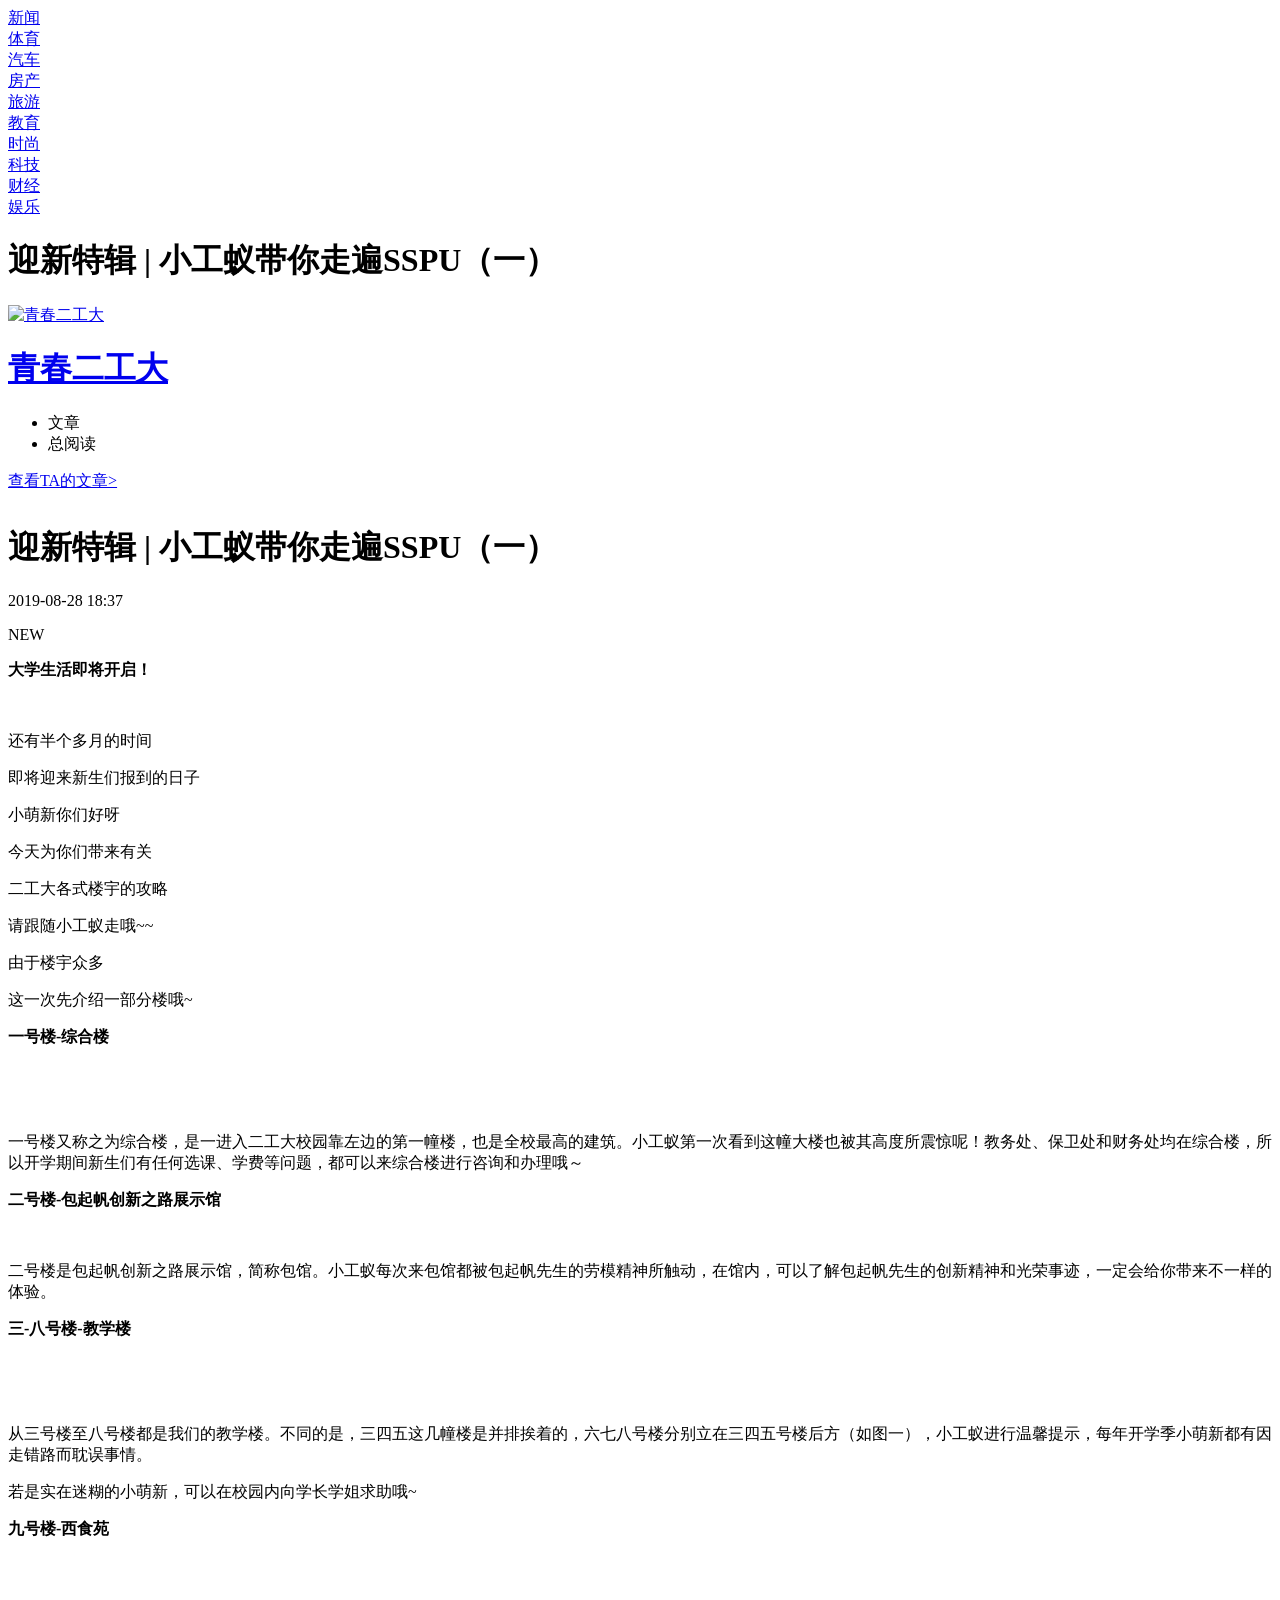
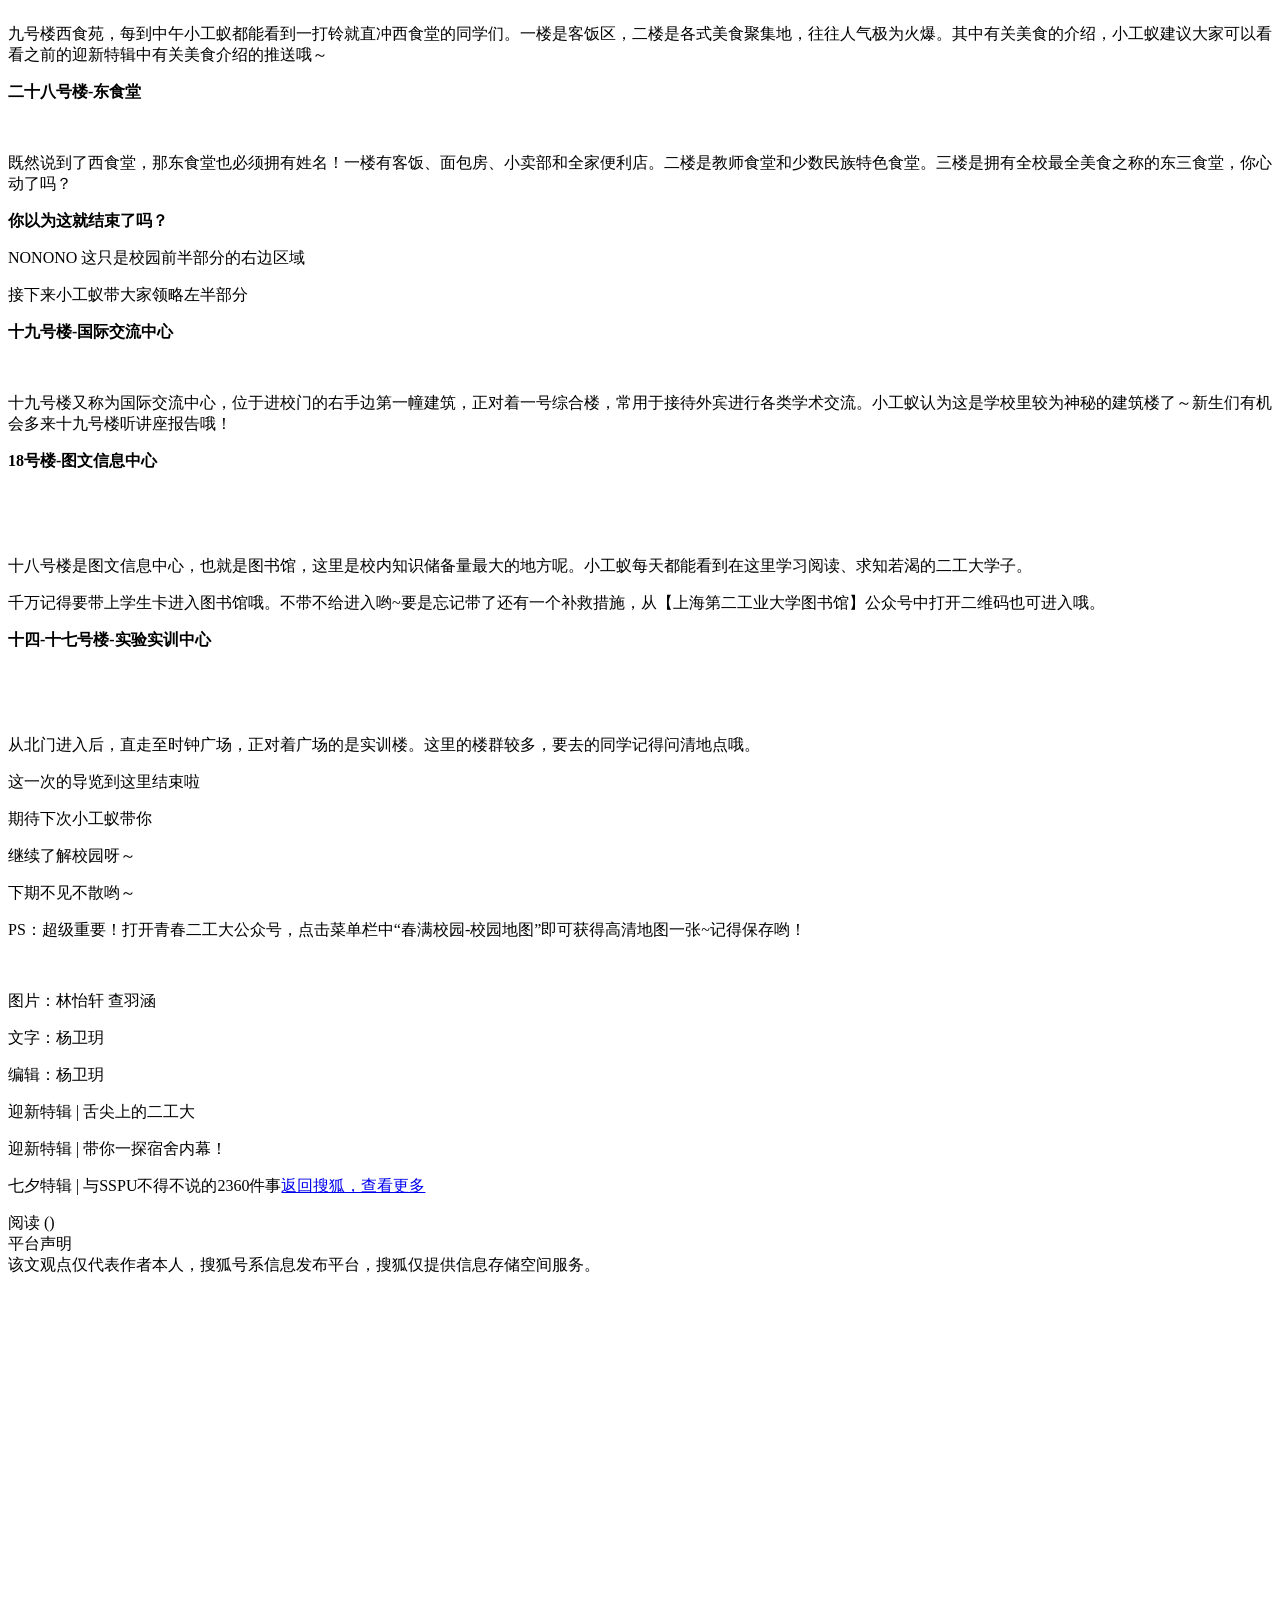
<file: tools/campus_builder/input/evidence/buildings/campus_tour.html>
<!DOCTYPE html>
    <html lang="zh-CN">
    <head>
        
    <title>迎新特辑 | 小工蚁带你走遍SSPU（一）_包起帆</title>
<meta http-equiv="Cache-Control" content="no-transform" />
<meta http-equiv="Cache-Control" content="no-siteapp" />
<meta name="copyright" content="Copyright © 2017 Sohu.com Inc. All Rights Reserved." />
<meta name="referrer" content="no-referrer-when-downgrade">
<meta name="mediaid" content="青春二工大"/>
<meta property="og:type" content="news"/>
<meta property="og:image" content="//5b0988e595225.cdn.sohucs.com/images/20190829/02c9154d61d744469e7858f1de3ab0c0.jpeg"/>
<meta property="og:url" content="www.sohu.com/a/337150809_715092"/>
<meta property="og:release_date" content="2019-08-28 18:37"/>
<meta itemprop="dateUpdate" content="2019-08-28 18:37" />
<meta itemprop="datePublished" content="2019-08-28 18:37" />
<link rel="canonical" href="https://www.sohu.com/a/337150809_715092"/>
<link rel="alternate" media="only screen and(max-width: 640px)" href="m.sohu.com/a/337150809_715092"/>
<meta name="keywords" content="工蚁,特辑,包起帆,食堂,综合楼,校园,美食,进行,新生,迎新,小工蚁,二工大,工蚁,特辑,西食苑" />
<meta name="description" content="一号楼又称之为综合楼，是一进入二工大校园靠左边的第一幢楼，也是全校最高的建筑。不同的是，三四五这几幢楼是并排挨着的，六七八号楼分别立在三四五号楼后方（如图一），小工蚁进行温馨提示，每年开学季小萌…" />
<meta property="og:description" content="一号楼又称之为综合楼，是一进入二工大校园靠左边的第一幢楼，也是全校最高的建筑。不同的是，三四五这几幢楼是并排挨着的，六七八号楼分别立在三四五号楼后方（如图一），小工蚁进行温馨提示，每年开学季小萌…"/>
<meta property="og:title" content="迎新特辑 | 小工蚁带你走遍SSPU（一）"/>
        <meta charset="utf-8"/><meta name="data-spm" content="smpc"><meta name="renderer" content="webkit"><meta http-equiv="X-UA-Compatible" content="IE=Edge,chrome=1"/><meta name="viewport" content="width=device-width,initial-scale=1"/><link rel="dns-prefetch" href="//statics.itc.cn"><link rel="dns-prefetch" href="//g1.itc.cn"><link rel="dns-prefetch" href="//js.sohu.com"><link rel="icon" href="//statics.itc.cn/web/static/images/pic/sohu-logo/favicon.ico" type="image/x-icon"/><link rel="shortcut icon" href="//statics.itc.cn/web/static/images/pic/sohu-logo/favicon.ico" type="image/x-icon"/><link rel="apple-touch-icon" sizes="57x57" href="//statics.itc.cn/web/static/images/pic/sohu-logo/logo-57.png"/><link rel="apple-touch-icon" sizes="72x72" href="//statics.itc.cn/web/static/images/pic/sohu-logo/logo-72.png"/><link rel="apple-touch-icon" sizes="114x114" href="//statics.itc.cn/web/static/images/pic/sohu-logo/logo-114.png"/><link rel="apple-touch-icon" sizes="144x144" href="//statics.itc.cn/web/static/images/pic/sohu-logo/logo-144.png"/><link rel="preload" href="https://g1.itc.cn/msfe-pcarti-prod/300000000000/assets/css/main_article-9bb9ebc6e369287ba00f.css" as="style"><link href="https://g1.itc.cn/msfe-pcarti-prod/300000000000/assets/css/main_article-9bb9ebc6e369287ba00f.css" rel="stylesheet">    </head>
            <body class="article-page" data-region="149" data-spm="content" data-newsid="337150809">
        <div class="wrapper-box">
            <header id="main-header">
			<div class="head-container">
			<div class="sohu-logo">
				<a data-clev="10220248" class="clearfix" target="_blank" href="http://www.sohu.com" aria-label="访问搜狐首页">
					<span class="sohu-logo"></span>
				</a>
			</div>
			<div id="navList">
				<div class="nav-list">
																	<div class="nav-item"><a target="_blank" data-clev="10220249" href="http://news.sohu.com/">新闻</a></div>
																							<div class="nav-item"><a target="_blank" data-clev="10220250" href="http://sports.sohu.com/">体育</a></div>
																							<div class="nav-item"><a target="_blank" data-clev="10220251" href="http://auto.sohu.com/">汽车</a></div>
																							<div class="nav-item"><a target="_blank" data-clev="10220252" href="http://www.focus.cn/">房产</a></div>
																							<div class="nav-item"><a target="_blank" data-clev="10220253" href="http://travel.sohu.com/">旅游</a></div>
																							<div class="nav-item"><a target="_blank" data-clev="10220254" href="http://learning.sohu.com/">教育</a></div>
																							<div class="nav-item"><a target="_blank" data-clev="10220255" href="http://fashion.sohu.com/">时尚</a></div>
																							<div class="nav-item"><a target="_blank" data-clev="10220256" href="http://it.sohu.com/">科技</a></div>
																							<div class="nav-item"><a target="_blank" data-clev="10220257" href="http://business.sohu.com/">财经</a></div>
																							<div class="nav-item"><a target="_blank" data-clev="10220258" href="http://yule.sohu.com/">娱乐</a></div>
																																																																																																																																																			</div>
			</div>
			<head-right id="headRight"></head-right>
		</div>
	</header>            <div class="location-without-nav"></div>
            <!-- 频道ID和频道信息的映射map，包括中文名字和code码 -->

<!-- 依据文章的频道ID命中频道相关信息，未命中，则默认为新闻频道 -->
 
<!-- 依据频道信息添加时光机相关链接 -->
	<div style="display:none">
		<a href="https://mt.sohu.com/kindfeed/learning/20261004/1">2026年10月4日 学习频道最新文章</a>
		<a href="https://mt.sohu.com/kindlist/learning">学习频道最新文章</a>
	</div>
            <main class="area clearfix" id="article-container">
                <!-- 给无障碍人士提供的页面 H1 标题，对视觉用户隐藏 -->
                <h1 class="screen-reader-only">迎新特辑 | 小工蚁带你走遍SSPU（一）</h1>
                <div class="column left" style="min-height: 200px">
	                        <div class="user-info" id="user-info" data-spm="author">
                        <div class="user-pic">
            <!-- fromWhere为10是马甲号作者不可点击进入个人页面 -->
                        <a href="https://mp.sohu.com/profile?xpt=c29odW1wNnkzZWx2QHNvaHUuY29t" target="_blank" aria-label="青春二工大">
                <img data-src="http://wx.qlogo.cn/mmhead/Q3auHgzwzM44eQDdc2ialYX5rslfKE6Cm81STzk7OnOzK5FGO5ePFGw/0" alt="青春二工大">
            </a>
                    </div>
                <h1>
                        <a href="https://mp.sohu.com/profile?xpt=c29odW1wNnkzZWx2QHNvaHUuY29t" target="_blank" aria-label="青春二工大">青春二工大</a>
                                </h1>
        <!-- 积分 -->
                <!--订阅按钮-->
        <div id="followButton"></div>
        <ul class="user-num">
            <li><span class="value" data-value="0" data-role="info-article-num"><em
                        class="num"></em></span>文章</li>
            <li><span class="value" data-value="" data-role="info-read-num"><em class="num"></em></span>总阅读</li>
        </ul>

        <!-- 认证信息 -->
                <ul class="company">
                    </ul>
        
        <!-- 非马甲号作者 -->
                <div class="user-more">
            <a href="https://mp.sohu.com/profile?xpt=c29odW1wNnkzZWx2QHNvaHUuY29t" target="_blank">查看TA的文章&gt;</a>
        </div>
            </div>
        		<!-- 互动&分享 -->
	<div class="share-interaction" id="shareInteraction">
		<div id="shareComponent"></div>
	</div>
</div>
                <div class="left main" id="main-content" role="main">
                    <div data-spm="content">
                        <div class="text">
                            <div class="text-title">
    <h1>
                迎新特辑 | 小工蚁带你走遍SSPU（一）                        <span class="article-tag">
                            </span>
    </h1>
            <div class="article-info">
        <span class="time" id="news-time" data-val="1566988622000">
                        2019-08-28 18:37        </span>
                                    </div>
</div>

<article class="article" id="mp-editor">
    <!-- 政务处理 -->
                    <p>NEW</p>
<p><strong>大学生活即将开启！</strong></p>
<p><img data-src="15Dad0hum5pjRPFotVZzc5xUR/ar/PIFoxOLOXCFEmwZ6aAnBno5LZ6Ry8ZssHR+vwYDiVov+4ZPC3XEIgn4Z6Rj91fRtG2MNwB3YQ7OYL9ZaROgH9xnXZ1bQi8XT2TH" /></p>
<p><span>还有半个多月的时间</span></p>
<p><span>即将迎来新生们报到的日子</span></p>
<p><span>小萌新你们好呀</span></p>
<p><span>今天为你们带来有关</span></p>
<p><span>二工大各式楼宇的攻略</span></p>
<p><span>请跟随小工蚁走哦~~</span></p>
<p>由于楼宇众多</p>
<p>这一次先<span>介绍一部分楼哦~</span></p>
<p><strong>一号楼-综合楼</strong></p>
<p><img data-src="15Dad0hum5pjRPFotVZzc5xUR/ar/PIFoxOLOXCFEmwZ6aAnBno5LZ6Ry8ZssHR+bjo//69Tka3AM6W8AuDQEsTguq9aD+IWCA8lY8A4WKQJ6iMmquHuXdATkQ1wETVB" /></p>
<p><img data-src="15Dad0hum5pjRPFotVZzc5xUR/ar/PIFoxOLOXCFEmwZ6aAnBno5LZ6Ry8ZssHR+axfCSlEItorx6LIkejShcJGR9NsamZS4JOV+ZGB9NPlrSTQS6qN1ULS2Og0bdGO6" /></p>
<p>一号楼又称之为综合楼，是一进入二工大校园靠左边的第一幢楼，也是全校最高的建筑。小工蚁第一次看到这幢大楼也被其高度所震惊呢！<span>教务处</span><span>、保卫处和财务处均在综合楼，所以开学期间新生们有任何<span>选课、学费</span>等问题，都可以来综合楼进行咨询和办理哦～</span></p>
<p><strong>二号楼-包起帆创新之路展示馆</strong></p>
<p><img data-src="15Dad0hum5pjRPFotVZzc5xUR/ar/PIFoxOLOXCFEmwZ6aAnBno5LZ6Ry8ZssHR+mUPZUi6vJ19wsmQ4qoThObiihkMD7GtLrphsUrQjibPFbJiqCv9LVdUpsyfn/zPS" /></p>
<p>二号楼是包起帆创新之路展示馆，简称包馆。小工蚁每次来包馆都被包起帆先生的劳模精神所触动，在馆内，可以了解包起帆先生的创新精神和光荣事迹，一定会给你带来不一样的体验。</p>
<p><strong>三-八号楼-教学楼</strong></p>
<p><img data-src="15Dad0hum5pjRPFotVZzc5xUR/ar/PIFoxOLOXCFEmwZ6aAnBno5LZ6Ry8ZssHR+qy91BEAPHuS7w/Cw+IDAh3cita6QsfqHeE9mtLh+Ngkd8O5j2mKeYcBdedvrn+lB" /></p>
<p><img data-src="15Dad0hum5pjRPFotVZzc5xUR/ar/PIFoxOLOXCFEmwZ6aAnBno5LZ6Ry8ZssHR+Rux2L1q/otn86vVh3ULniLFavH+orxfUKyFdPOFqXJEmxT2YPt5bUfaEzz2DsxlN" /></p>
<p>从三号楼至八号楼都是我们的教学楼。不同的是，三四五这几幢楼是<span>并排挨着的</span>，六七八号楼分别<span>立在三四五号楼后方（如图一）</span>，小工蚁进行温馨提示，每年开学季小萌新都有因走错路而耽误事情。</p>
<p>若是实在迷糊的小萌新，可以在校园内<span>向学长学姐求助</span>哦~</p>
<p><strong>九号楼-西食苑</strong></p>
<p><img data-src="15Dad0hum5pjRPFotVZzc5xUR/ar/PIFoxOLOXCFEmwZ6aAnBno5LZ6Ry8ZssHR+wsUucRHwTGO7eQVhQ/p6TYd3CevBjiQH2jT7yaFyAAeW3mT65eBet2CQ5n2+iJ9o" /></p>
<p><img data-src="15Dad0hum5pjRPFotVZzc5xUR/ar/PIFoxOLOXCFEmwZ6aAnBno5LZ6Ry8ZssHR+sBmxbaSsyaQ2ltLErHRTavDqSfq096IPfToDMbJk8r1jkDl8pgscGmCVc5YLpFTV" /></p>
<p>九号楼西食苑，每到中午小工蚁都能看到一打铃就直冲西食堂的同学们。一楼是客饭区，二楼是各式美食聚集地，往往人气极为火爆。其中有关美食的介绍，小工蚁建议大家可以看看之前的迎新特辑中有关美食介绍的推送哦～</p>
<p><strong>二十八号楼-东食堂</strong></p>
<p><img width="100%" data-src="15Dad0hum5pjRPFotVZzc5xUR/ar/PIFoxOLOXCFEmwZ6aAnBno5LZ6Ry8ZssHR+6kPJLCPcLrTutC3cH0KMMIKOolaI+zjlbdIxQSL/BGqP4Gke+xWMcHOIQ8qEV4a8" /></p>
<p>既然说到了西食堂，那东食堂也必须拥有姓名！一楼有客饭、面包房、小卖部和全家便利店。二楼是教师食堂和<span>少数民族特色食堂。</span>三楼是拥有全校最全美食之称的东三食堂，你心动了吗？</p>
<p><strong>你以为这就结束了吗？</strong></p>
<p>NONONO 这只是校园前半部分的右边区域</p>
<p>接下来小工蚁带大家领略左半部分</p>
<p><strong>十九号楼-国际交流中心</strong></p>
<p><img data-src="15Dad0hum5pjRPFotVZzc5xUR/ar/PIFoxOLOXCFEmwZ6aAnBno5LZ6Ry8ZssHR+/DH6e9gopcWwJFygy/RLxDMbx01L7q7R7cJq9Enjk50uXNm2iRdxILBT1y/VemaS" /></p>
<p>十九号楼又称为国际交流中心，位于进校门的右手边第一幢建筑，正对着一号综合楼，常用于接待外宾进行各类学术交流。小工蚁认为这是学校里较为神秘的建筑楼了～新生们有机会多来十九号楼听讲座报告哦！</p>
<p><strong>18号楼-图文信息中心</strong></p>
<p><img data-src="15Dad0hum5pjRPFotVZzc5xUR/ar/PIFoxOLOXCFEmwZ6aAnBno5LZ6Ry8ZssHR+74LAE+x0EXPNj7DX+lqdlx20NtD+pDz9biUJsT7iYDALNP4yTvX4yj2DrbVxbXEk" /></p>
<p><img data-src="15Dad0hum5pjRPFotVZzc5xUR/ar/PIFoxOLOXCFEmwZ6aAnBno5LZ6Ry8ZssHR+Psqtn0511uasY6wOfAVe2pjnpS4ld/BCokMA+DLaYsgiQgF6hMOYOOYzBsUwK6WV" /></p>
<p>十八号楼是图文信息中心，也就是图书馆，这里是校内知识储备量最大的地方呢。小工蚁每天都能看到在这里学习阅读、求知若渴的二工大学子。</p>
<p>千万记得要带上<span>学生卡</span>进入图书馆哦。<span>不带不给进入哟~要是忘记带了还有一个补救措施，从【上海第二工业大学图书馆】公众号中打开二维码也可进入哦。</span></p>
<p><strong>十四-十七号楼-实验实训中心</strong></p>
<p><img data-src="15Dad0hum5pjRPFotVZzc5xUR/ar/PIFoxOLOXCFEmwZ6aAnBno5LZ6Ry8ZssHR+DWK1Is9b2w6TSv15Jj40oz3n/yV8XnLbnahBzL40KM7jZQtZodV6VcxbuwIkzxep" /></p>
<p><img data-src="15Dad0hum5pjRPFotVZzc5xUR/ar/PIFoxOLOXCFEmwZ6aAnBno5LZ6Ry8ZssHR+kWY3dyiCXR329MYYg5Bs3PfGrgkmo4BBMRq2hSq6jpgnM3oW5sxhfb/YIAzwezV2" /></p>
<p>从北门进入后，直走至时钟广场，正对着广场的是实训楼。这里的楼群较多，要去的同学记得问清地点哦。</p>
<p>这一次的导览到这里结束啦</p>
<p>期待下次小工蚁带你</p>
<p>继续了解校园呀～</p>
<p>下期不见不散哟～</p>
<p>PS：超级重要！打开青春二工大公众号，点击菜单栏中“春满校园-校园地图”即可获得高清地图一张~记得保存哟！</p>
<p><img data-src="15Dad0hum5pjRPFotVZzc5xUR/ar/PIFoxOLOXCFEmwZ6aAnBno5LZ6Ry8ZssHR+JHHVp4tgDpofy6aOQ1NFeXKpsotskha1WI2c2Xm8i2mdt+dQOib6JQD0XAXF9P5C" /></p>
<p>图片：林怡轩 查羽涵</p>
<p>文字：杨卫玥</p>
<p>编辑：杨卫玥</p>
<p><span>迎新特辑 | 舌尖上的二工大</span></p>
<p><span>迎新特辑 | 带你一探宿舍内幕！</span><span></span></p>
<p><span>七夕特辑 | 与SSPU不得不说的2360件事</span><span></span><a href="//www.sohu.com/?strategyid=00001 " target="_blank" title="点击进入搜狐首页" id="backsohucom" style="white-space: nowrap;"><span class="backword"><i class="backsohu"></i>返回搜狐，查看更多</span></a></p>                </article>
<div id="articleTransfer">
    <transfer />
</div>
<!-- 评论禁言通知 -->
<div id="bannedNotice"><banned-notice /></div>
<div class="bottom-relate-wrap type-3">
            <div id="article-like" data-like-type="type-3">
            <article-like/>
        </div>
        <div class="bottom-relate-row">
        <div class="read-wrap">
            <span class="read-num">阅读 (<em data-role="pv" data-val="$articleStat.pv"></em>)</span>
        </div>
        <!-- 声明的 data-spm-type 由 src/components/content-spm/statement.js 在 SDK 扫描后补打，模板勿直接输出（原因见该文件说明） -->
<div class="statement-wrap">
        <div class="statement" data-spm="plat-statement">
        <div>平台声明</div>
        <div class="desc">该文观点仅代表作者本人，搜狐号系信息发布平台，搜狐仅提供信息存储空间服务。</div>
    </div>
    <div id="articleReport">
        <report/>
    </div>
</div>
    </div>
</div>
                            <div id="sohu-play-content"></div>
                        </div>
                    </div>
                    <div data-spm="middle-banner-ad">
                                            </div>
                                            <div id="articleAllsee" style='height:629px'><all-see-list/></div>
                                        <div class="_0u4o3bh76zbp"></div>
                    <div class="god-article-bottom" id="god_bottom_banner" data-spm="ad-text-bottom" style="display:block"></div>
<div class="user-god clear" id="user-post" style="display:none"></div>                    <!-- 评论 -->
                    <div id="meComment">
                        <me-comment/>
                    </div>
                    <div id="commentList">
                        <comment-list></comment-list>
                    </div>
                    <!-- 推荐阅读 -->
                                        <div style='min-height:1500px' id="groomRead">
                        <groom-read/>
                    </div>
                                    </div>
                <!-- 右侧边栏 -->
                <aside class="sidebar right" id="right-side-bar" data-a="${isBaiDuAd}" role="complementary">
                    <right-side-bar/>
                </aside>
             </main>
            <div id="float-btn"> <float-btn/> </div>
            <div class="left-bottom-float-fullScreenSleepContainer" style="display:none;">
    <div class="left-bottom-float-fullScreenSleep" style="display:none;" data-spm="ad-fullScreenSleep">
        <div class="close-tag"></div>
    </div>
</div>
<div class="left-bottom-float" id="left-bottom-god" data-spm="ad-ss">
</div>        </div>
        <script type="text/javascript">
                        window.deployEnv = "prod"
                    </script>
        <script src="//js.sohu.com/pv.js" defer="defer"></script><script src="https://g1.itc.cn/msfe-pcarti-prod/300000000000/assets/js/runtime~main_article-6719f19.js" defer="defer"></script><script src="https://g1.itc.cn/msfe-pcarti-prod/300000000000/assets/js/vendors-ab3db9d.js" defer="defer"></script><script src="https://g1.itc.cn/msfe-pcarti-prod/300000000000/assets/js/4598-1be6a08.js" defer="defer"></script><script src="https://g1.itc.cn/msfe-pcarti-prod/300000000000/assets/js/2409-0764741.js" defer="defer"></script><script src="https://g1.itc.cn/msfe-pcarti-prod/300000000000/assets/js/main_article-f0badad.js" defer="defer"></script>        <script>
try {
        var cfgs = {
        channel_id: "25",
        news_id: "337150809",
        cms_id: "$mpNews.cmsId",
        hasLatex: "",
        media_id: "715092",
        passport: "sohump6y3elv@sohu.com",
        weboUrl: "https://mp.sohu.com/profile?xpt=c29odW1wNnkzZWx2QHNvaHUuY29t",
        title: "迎新特辑 | 小工蚁带你走遍SSPU（一）",
        channel_url: "//learning.sohu.com",
        integralLevel: "0",
        categoryId: "13",
        //abData_fd用于abtest
        abData: "",
        abData_discuss: "", // 讨论
        abData_fd: "",
        abData_tw: "",
        originalId: "0",
        originalStatus: "0",
        isBaiDuAd: "",
        isPure: "${pure}",
        reprint: false,
        reprintSign: "",
        secureScore: '100',
        sGrade: '0',
        hideAd: '',
        hiddenRatio: '84',
        keywords: "[工蚁, 特辑, 包起帆, 食堂, 综合楼, 校园, 美食, 进行, 新生, 迎新, 小工蚁, 二工大, 工蚁, 特辑, 西食苑]",
        mpNewsExt: {
            "modelId": ""
        },
        imgsList: [
                                     {
                "url": "http://5b0988e595225.cdn.sohucs.com/images/20190829/02c9154d61d744469e7858f1de3ab0c0.jpeg",
                "width": "800",
                "height": "450",
            }
                                    , {
                "url": "http://5b0988e595225.cdn.sohucs.com/images/20190829/3bf0a69a302548ab850cfaabeb6988d4.jpeg",
                "width": "1080",
                "height": "673",
            }
                                    , {
                "url": "http://5b0988e595225.cdn.sohucs.com/images/20190829/0b91b5b21afd4ab3b6ba5a65a0ebf65b.jpeg",
                "width": "1080",
                "height": "510",
            }
                                    , {
                "url": "http://5b0988e595225.cdn.sohucs.com/images/20190829/bddedc3f24674c5d8cf2a95211981078.jpeg",
                "width": "1080",
                "height": "810",
            }
                                    , {
                "url": "http://5b0988e595225.cdn.sohucs.com/images/20190829/d1279c5ff87c48beb488cb1f4bf5628c.jpeg",
                "width": "1080",
                "height": "795",
            }
                                    , {
                "url": "http://5b0988e595225.cdn.sohucs.com/images/20190829/9c84a8eea60f40ad827e74de1434c501.jpeg",
                "width": "1080",
                "height": "611",
            }
                                    , {
                "url": "http://5b0988e595225.cdn.sohucs.com/images/20190829/85e2b47c82fd4a6792a7a06c4323af0d.jpeg",
                "width": "1080",
                "height": "509",
            }
                                    , {
                "url": "http://5b0988e595225.cdn.sohucs.com/images/20190829/b9654dfed0a84fb4b761dc8b1200b656.jpeg",
                "width": "1080",
                "height": "810",
            }
                                    , {
                "url": "http://5b0988e595225.cdn.sohucs.com/images/20190829/3843752c692044ecabcfac955a40ba10.jpeg",
                "width": "1080",
                "height": "2277",
            }
                                    , {
                "url": "http://5b0988e595225.cdn.sohucs.com/images/20190829/7e45346a20e845519edd004f6dcb2481.jpeg",
                "width": "1080",
                "height": "517",
            }
                                    , {
                "url": "http://5b0988e595225.cdn.sohucs.com/images/20190829/7c8ea3a10ebd47bab7b7a7e1fa18ee0b.jpeg",
                "width": "1080",
                "height": "1000",
            }
                                    , {
                "url": "http://5b0988e595225.cdn.sohucs.com/images/20190829/e93fffe0b8f84ae6b8cf820026dcb798.jpeg",
                "width": "1080",
                "height": "838",
            }
                                    , {
                "url": "http://5b0988e595225.cdn.sohucs.com/images/20190829/8c820eccc75041a793c82dbb8a7f1cdb.jpeg",
                "width": "1080",
                "height": "507",
            }
                                    , {
                "url": "http://5b0988e595225.cdn.sohucs.com/images/20190829/57c246fda68c4040bf36ea806f59af4e.jpeg",
                "width": "1080",
                "height": "673",
            }
                                    , {
                "url": "http://5b0988e595225.cdn.sohucs.com/images/20190829/a9123bab97a6456081dcb41dae1511ac.jpeg",
                "width": "1080",
                "height": "1527",
            }
                                ],
        topNavigation: [
                                     {
                "url": "http://news.sohu.com/",
                "name": "新闻",
            }
                                    , {
                "url": "http://sports.sohu.com/",
                "name": "体育",
            }
                                    , {
                "url": "http://auto.sohu.com/",
                "name": "汽车",
            }
                                    , {
                "url": "http://www.focus.cn/",
                "name": "房产",
            }
                                    , {
                "url": "http://travel.sohu.com/",
                "name": "旅游",
            }
                                    , {
                "url": "http://learning.sohu.com/",
                "name": "教育",
            }
                                    , {
                "url": "http://fashion.sohu.com/",
                "name": "时尚",
            }
                                    , {
                "url": "http://it.sohu.com/",
                "name": "科技",
            }
                                    , {
                "url": "http://business.sohu.com/",
                "name": "财经",
            }
                                    , {
                "url": "http://yule.sohu.com/",
                "name": "娱乐",
            }
                                    , {
                "url": "http://baobao.sohu.com/",
                "name": "母婴",
            }
                                    , {
                "url": "https://healthnews.sohu.com/",
                "name": "健康",
            }
                                    , {
                "url": "http://history.sohu.com/",
                "name": "历史",
            }
                                    , {
                "url": "http://mil.sohu.com/",
                "name": "军事",
            }
                                    , {
                "url": "http://chihe.sohu.com/",
                "name": "美食",
            }
                                    , {
                "url": "http://cul.sohu.com/",
                "name": "文化",
            }
                                    , {
                "url": "http://astro.sohu.com/",
                "name": "星座",
            }
                                    , {
                "url": "https://www.sohu.com/xchannel/TURBd01EQXhPVGt5",
                "name": "专题",
            }
                                    , {
                "url": "http://game.sohu.com/",
                "name": "游戏",
            }
                                    , {
                "url": "http://fun.sohu.com/",
                "name": "搞笑",
            }
                                    , {
                "url": "http://acg.sohu.com/",
                "name": "动漫",
            }
                                    , {
                "url": "http://pets.sohu.com/",
                "name": "宠物",
            }
                                ],
        // 展示模式控制（0-无限制 1-8分 2-登录 3-订阅 4-付费）
        displayMode: "0",
        // 文章类型（客户端获取剩余内容接口路径参数）
        stage: "",
        // 前插视频字段
        videoId: "",
        site: "",
        HVTitle: "",
        showComments: true,
    }
} catch (e) {
    console.error("数据发生错误", e);
}
</script>
        <!-- 文章安全分低于等于10分不执行seo优化 -->
<script>
    (function(){
        var bp = document.createElement('script');
        var curProtocol = window.location.protocol.split(':')[0];
        if (curProtocol === 'https') {
            bp.src = 'https://zz.bdstatic.com/linksubmit/push.js';        
        }
        else {
            bp.src = 'http://push.zhanzhang.baidu.com/push.js';
        }
        var s = document.getElementsByTagName("script")[0];
        s.parentNode.insertBefore(bp, s);
    })();
</script>
<!-- 头条SEO上报JS -->
<script>
    (function(){
        var el = document.createElement("script");
        el.src = "https://lf1-cdn-tos.bytegoofy.com/goofy/ttzz/push.js?2a4809d3df819205088b399807ab2dfb6008be35d3aa4b8fc28d959eee7f7b82c112ff4abe50733e0ff1e1071a0fdc024b166ea2a296840a50a5288f35e2ca42";
        el.id = "ttzz";
        var s = document.getElementsByTagName("script")[0];
        s.parentNode.insertBefore(el, s);
    })(window)
</script>
<script type="text/javascript" src="https://cpro.baidustatic.com/cpro/ui/c.js" defer="defer"></script>
    </body>
</html>
</file>
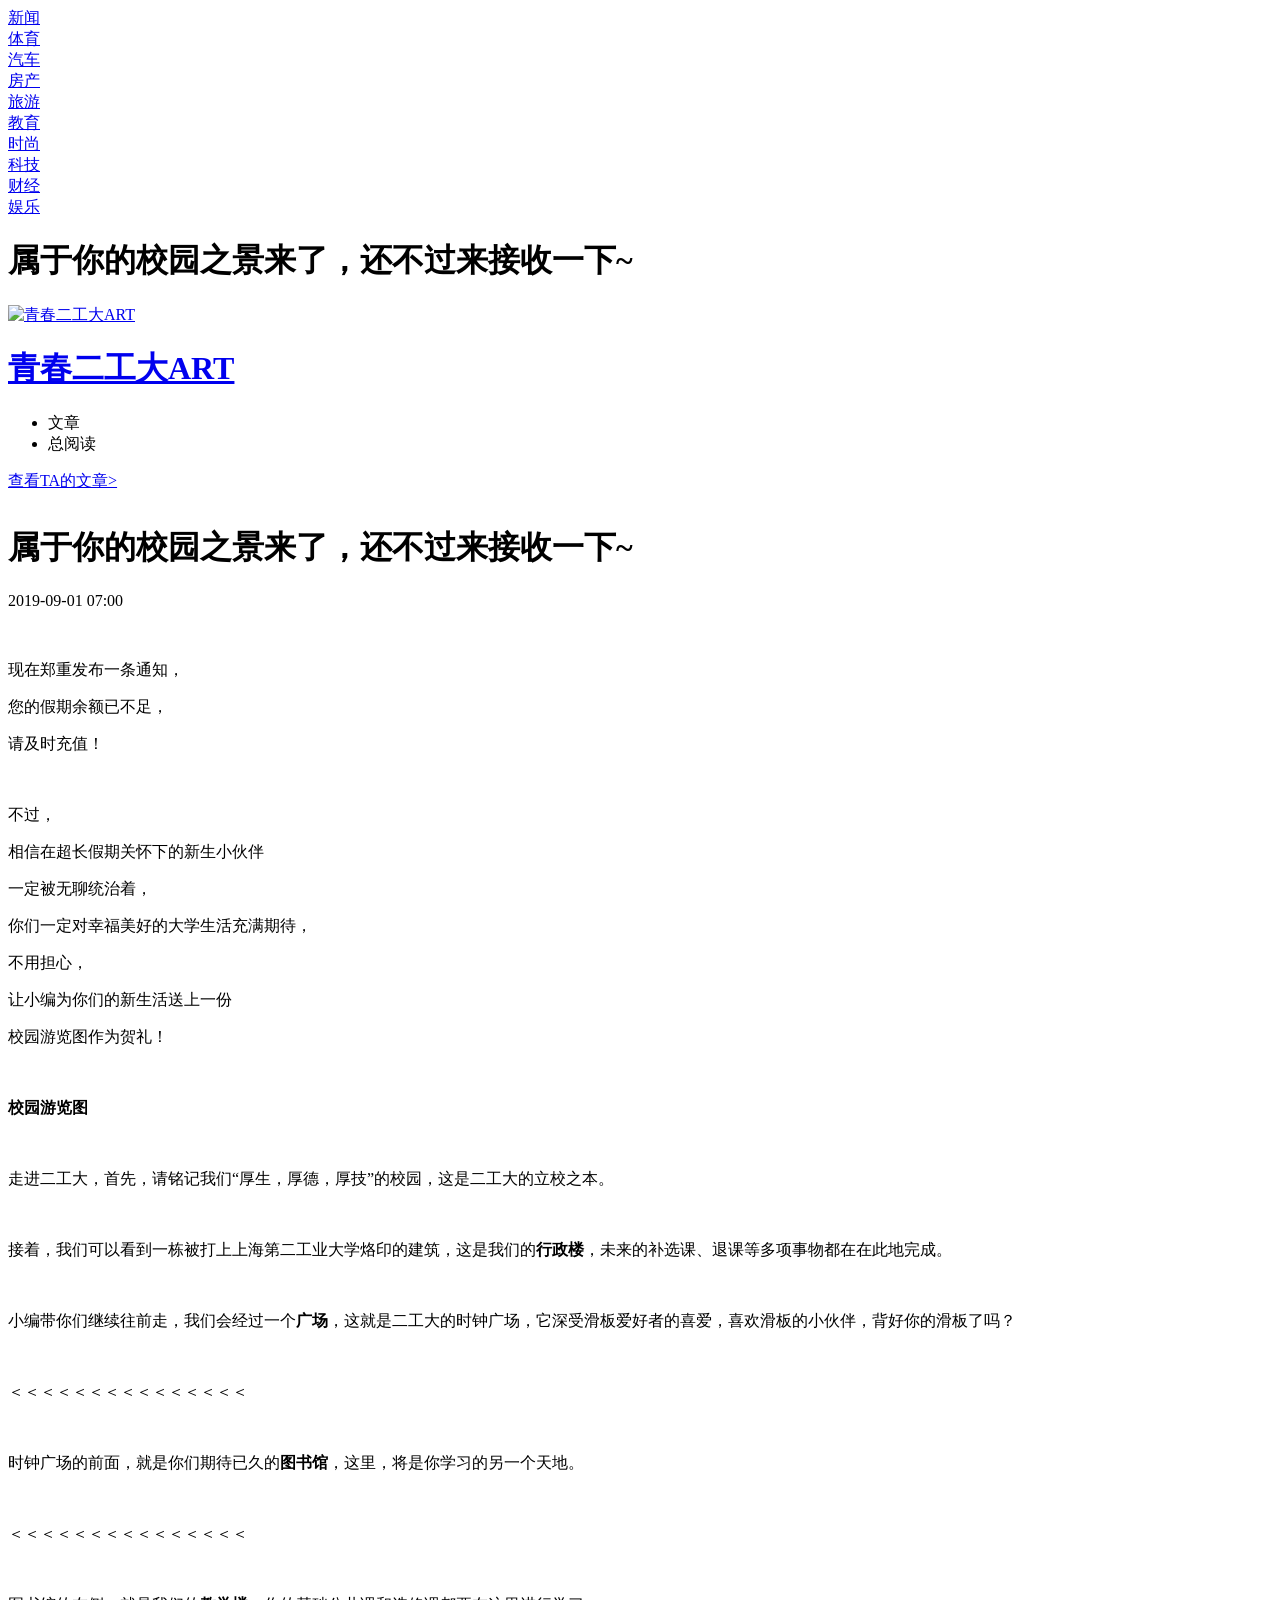
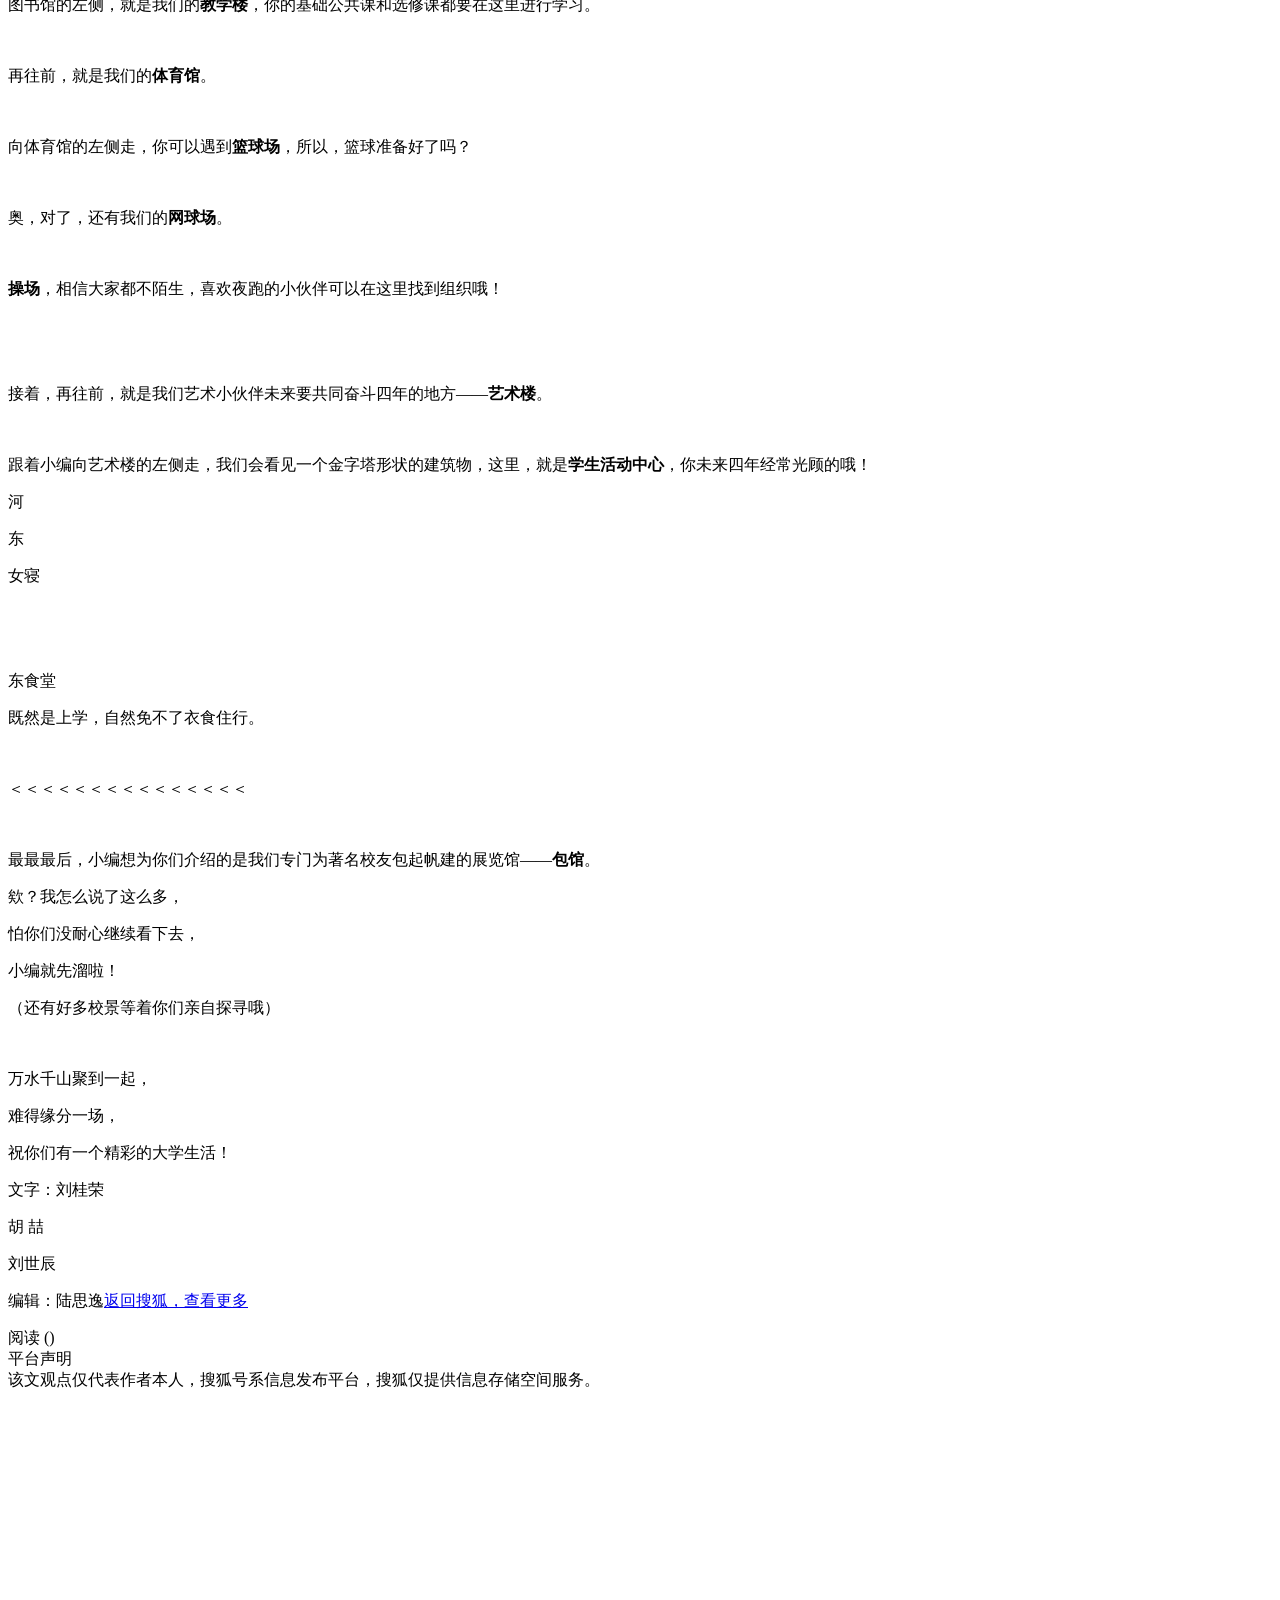
<file: tools/campus_builder/input/evidence/buildings/campus_views.html>
<!DOCTYPE html>
    <html lang="zh-CN">
    <head>
        
    <title>属于你的校园之景来了，还不过来接收一下~_二工</title>
<meta http-equiv="Cache-Control" content="no-transform" />
<meta http-equiv="Cache-Control" content="no-siteapp" />
<meta name="copyright" content="Copyright © 2017 Sohu.com Inc. All Rights Reserved." />
<meta name="referrer" content="no-referrer-when-downgrade">
<meta name="mediaid" content="青春二工大ART"/>
<meta property="og:type" content="news"/>
<meta property="og:image" content="//5b0988e595225.cdn.sohucs.com/images/20190901/8825d442e8e84c9fa31fb7544423cb08.jpeg"/>
<meta property="og:url" content="www.sohu.com/a/337895059_99938677"/>
<meta property="og:release_date" content="2019-09-01 07:00"/>
<meta itemprop="dateUpdate" content="2019-09-01 07:00" />
<meta itemprop="datePublished" content="2019-09-01 07:00" />
<link rel="canonical" href="https://www.sohu.com/a/337895059_99938677"/>
<link rel="alternate" media="only screen and(max-width: 640px)" href="m.sohu.com/a/337895059_99938677"/>
<meta name="keywords" content="景来,二工,小伙伴,生活,校园,广场,游览图,滑板,时钟,篮球场,二工大,刘世辰,刘桂荣,滑板,艺术楼" />
<meta name="description" content="接着，我们可以看到一栋被打上上海第二工业大学烙印的建筑，这是我们的行政楼，未来的补选课、退课等多项事物都在在此地完成。 小编带你们继续往前走，我们会经过一个广场，这就是二工大的时钟广场，它深…" />
<meta property="og:description" content="接着，我们可以看到一栋被打上上海第二工业大学烙印的建筑，这是我们的行政楼，未来的补选课、退课等多项事物都在在此地完成。 小编带你们继续往前走，我们会经过一个广场，这就是二工大的时钟广场，它深…"/>
<meta property="og:title" content="属于你的校园之景来了，还不过来接收一下~"/>
        <meta charset="utf-8"/><meta name="data-spm" content="smpc"><meta name="renderer" content="webkit"><meta http-equiv="X-UA-Compatible" content="IE=Edge,chrome=1"/><meta name="viewport" content="width=device-width,initial-scale=1"/><link rel="dns-prefetch" href="//statics.itc.cn"><link rel="dns-prefetch" href="//g1.itc.cn"><link rel="dns-prefetch" href="//js.sohu.com"><link rel="icon" href="//statics.itc.cn/web/static/images/pic/sohu-logo/favicon.ico" type="image/x-icon"/><link rel="shortcut icon" href="//statics.itc.cn/web/static/images/pic/sohu-logo/favicon.ico" type="image/x-icon"/><link rel="apple-touch-icon" sizes="57x57" href="//statics.itc.cn/web/static/images/pic/sohu-logo/logo-57.png"/><link rel="apple-touch-icon" sizes="72x72" href="//statics.itc.cn/web/static/images/pic/sohu-logo/logo-72.png"/><link rel="apple-touch-icon" sizes="114x114" href="//statics.itc.cn/web/static/images/pic/sohu-logo/logo-114.png"/><link rel="apple-touch-icon" sizes="144x144" href="//statics.itc.cn/web/static/images/pic/sohu-logo/logo-144.png"/><link rel="preload" href="https://g1.itc.cn/msfe-pcarti-prod/300000000000/assets/css/main_article-9bb9ebc6e369287ba00f.css" as="style"><link href="https://g1.itc.cn/msfe-pcarti-prod/300000000000/assets/css/main_article-9bb9ebc6e369287ba00f.css" rel="stylesheet">    </head>
            <body class="article-page" data-region="149" data-spm="content" data-newsid="337895059">
        <div class="wrapper-box">
            <header id="main-header">
			<div class="head-container">
			<div class="sohu-logo">
				<a data-clev="10220248" class="clearfix" target="_blank" href="http://www.sohu.com" aria-label="访问搜狐首页">
					<span class="sohu-logo"></span>
				</a>
			</div>
			<div id="navList">
				<div class="nav-list">
																	<div class="nav-item"><a target="_blank" data-clev="10220249" href="http://news.sohu.com/">新闻</a></div>
																							<div class="nav-item"><a target="_blank" data-clev="10220250" href="http://sports.sohu.com/">体育</a></div>
																							<div class="nav-item"><a target="_blank" data-clev="10220251" href="http://auto.sohu.com/">汽车</a></div>
																							<div class="nav-item"><a target="_blank" data-clev="10220252" href="http://www.focus.cn/">房产</a></div>
																							<div class="nav-item"><a target="_blank" data-clev="10220253" href="http://travel.sohu.com/">旅游</a></div>
																							<div class="nav-item"><a target="_blank" data-clev="10220254" href="http://learning.sohu.com/">教育</a></div>
																							<div class="nav-item"><a target="_blank" data-clev="10220255" href="http://fashion.sohu.com/">时尚</a></div>
																							<div class="nav-item"><a target="_blank" data-clev="10220256" href="http://it.sohu.com/">科技</a></div>
																							<div class="nav-item"><a target="_blank" data-clev="10220257" href="http://business.sohu.com/">财经</a></div>
																							<div class="nav-item"><a target="_blank" data-clev="10220258" href="http://yule.sohu.com/">娱乐</a></div>
																																																																																																																																																			</div>
			</div>
			<head-right id="headRight"></head-right>
		</div>
	</header>            <div class="location-without-nav"></div>
            <!-- 频道ID和频道信息的映射map，包括中文名字和code码 -->

<!-- 依据文章的频道ID命中频道相关信息，未命中，则默认为新闻频道 -->
 
<!-- 依据频道信息添加时光机相关链接 -->
	<div style="display:none">
		<a href="https://mt.sohu.com/kindfeed/learning/20261004/1">2026年10月4日 学习频道最新文章</a>
		<a href="https://mt.sohu.com/kindlist/learning">学习频道最新文章</a>
	</div>
            <main class="area clearfix" id="article-container">
                <!-- 给无障碍人士提供的页面 H1 标题，对视觉用户隐藏 -->
                <h1 class="screen-reader-only">属于你的校园之景来了，还不过来接收一下~</h1>
                <div class="column left" style="min-height: 200px">
	                        <div class="user-info" id="user-info" data-spm="author">
                        <div class="user-pic">
            <!-- fromWhere为10是马甲号作者不可点击进入个人页面 -->
                        <a href="https://mp.sohu.com/profile?xpt=c3NwdWFydEBzb2h1LmNvbQ==" target="_blank" aria-label="青春二工大ART">
                <img data-src="http://wx.qlogo.cn/mmhead/Q3auHgzwzM4ic0B08p2DVkHohvqg8HvicEqFSiaLD644WzsuGhVozHJGw/0" alt="青春二工大ART">
            </a>
                    </div>
                <h1>
                        <a href="https://mp.sohu.com/profile?xpt=c3NwdWFydEBzb2h1LmNvbQ==" target="_blank" aria-label="青春二工大ART">青春二工大ART</a>
                                </h1>
        <!-- 积分 -->
                <!--订阅按钮-->
        <div id="followButton"></div>
        <ul class="user-num">
            <li><span class="value" data-value="0" data-role="info-article-num"><em
                        class="num"></em></span>文章</li>
            <li><span class="value" data-value="" data-role="info-read-num"><em class="num"></em></span>总阅读</li>
        </ul>

        <!-- 认证信息 -->
                <ul class="company">
                    </ul>
        
        <!-- 非马甲号作者 -->
                <div class="user-more">
            <a href="https://mp.sohu.com/profile?xpt=c3NwdWFydEBzb2h1LmNvbQ==" target="_blank">查看TA的文章&gt;</a>
        </div>
            </div>
        		<!-- 互动&分享 -->
	<div class="share-interaction" id="shareInteraction">
		<div id="shareComponent"></div>
	</div>
</div>
                <div class="left main" id="main-content" role="main">
                    <div data-spm="content">
                        <div class="text">
                            <div class="text-title">
    <h1>
                属于你的校园之景来了，还不过来接收一下~                        <span class="article-tag">
                            </span>
    </h1>
            <div class="article-info">
        <span class="time" id="news-time" data-val="1567292400000">
                        2019-09-01 07:00        </span>
                                    </div>
</div>

<article class="article" id="mp-editor">
    <!-- 政务处理 -->
                    <p><img data-src="15Dad0hum5pjRPFotVZzc5xUR/ar/PIFoxOLOXCFEmwZ6aAnBno5LZ6Ry8ZssHR+aY23tNieQ7oV9bf8cuiPsgUt49kHhit9nX7cOnOTjKS+b5gbPU4VoeznLJo6YccI" /></p>
<p><span>现在郑重发布一条通知，</span></p>
<p><span>您的假期余额已不足，</span></p>
<p><span>请及时充值！</span></p>
<p><img data-src="15Dad0hum5pjRPFotVZzc5xUR/ar/PIFoxOLOXCFEmwZ6aAnBno5LZ6Ry8ZssHR+wncnzPXX5k55rCMJO5lmEGPs85mSQuLqGChokLUxu7Kr+fjapsYpbKoWYq5t7TDG" /></p>
<p><span>不过，</span></p>
<p><span>相信在超长假期关怀下的新生小伙伴</span></p>
<p><span>一定被无聊统治着，</span></p>
<p><span>你们一定对幸福美好的大学生活充满期待，</span></p>
<p><span>不用担心，</span></p>
<p><span>让小编为你们的新生活送上一份</span></p>
<p><span>校园游览图作为贺礼！</span></p>
<p><img data-src="15Dad0hum5pjRPFotVZzc5xUR/ar/PIFoxOLOXCFEmwZ6aAnBno5LZ6Ry8ZssHR+mm+j16QSVOZOfOsQozQY57t9ebRzEEnXQrhxL1ZrQ0zNFKl7nH06vrbbEKhml+TB" /></p>
<p><strong>校园游览图</strong></p>
<p><img data-src="15Dad0hum5pjRPFotVZzc5xUR/ar/PIFoxOLOXCFEmwZ6aAnBno5LZ6Ry8ZssHR+SdSyJwNDdNSc4e/07SbF6VnNU0MmrEvY4041thwJDjpPNugdK7V+5UHNr+Bca1MX" /></p>
<p><span>走进二工大，首先，请铭记我们“厚生，厚德，厚技”的校园，这是二工大的立校之本。</span></p>
<p><img data-src="15Dad0hum5pjRPFotVZzc5xUR/ar/PIFoxOLOXCFEmwZ6aAnBno5LZ6Ry8ZssHR+dRcLqxxwgXRHWmgFGZersfXOPF94Aq3nC+52kDdDp5uTH093JSANZS53StgDsJfV" /></p>
<p><span>接着，我们可以看到一栋被打上上海第二工业大学烙印的建筑，这是我们的<strong>行政楼</strong>，未来的补选课、退课等多项事物都在在此地完成。</span></p>
<p><img data-src="15Dad0hum5pjRPFotVZzc5xUR/ar/PIFoxOLOXCFEmwZ6aAnBno5LZ6Ry8ZssHR+eGwqx9eW1XRiG8q9ehv2ToLKCoWHuRlJdyUip/qjbITABic1wQZ2hJQmWgqPzfm8" /></p>
<p><span>小编带你们继续往前走，我们会经过一个<strong>广场</strong>，这就是二工大的时钟广场，它深受滑板爱好者的喜爱，喜欢滑板的小伙伴，背好你的滑板了吗？</span></p>
<p><img data-src="15Dad0hum5pjRPFotVZzc5xUR/ar/PIFoxOLOXCFEmwZ6aAnBno5LZ6Ry8ZssHR+MpHK8+PrUZV1+PfmZEfdjya+M0zaLx7GkauQRKK/DRUDApuBXFLIiYdKtKUXYlgv" /></p>
<p>＜＜＜＜＜＜＜＜＜＜＜＜＜＜＜</p>
<p><img data-src="15Dad0hum5pjRPFotVZzc5xUR/ar/PIFoxOLOXCFEmwZ6aAnBno5LZ6Ry8ZssHR+j9mpj8cVMrLhCZnel2nw2Bl191qs+XtT9XIDr4T4WJ8OummIIpA2riNgHgJN6jpI" /></p>
<p><span>时钟广场的前面，就是你们期待已久的<strong>图书馆</strong>，这里，将是你学习的另一个天地。</span></p>
<p><img data-src="15Dad0hum5pjRPFotVZzc5xUR/ar/PIFoxOLOXCFEmwZ6aAnBno5LZ6Ry8ZssHR+TU3I08kMbWd2Gku9gYJ72+d+wFk4ZfWaTmlTmQNzX2Z7ITLEmdIvSTpykPlgIEM+" /></p>
<p>＜＜＜＜＜＜＜＜＜＜＜＜＜＜＜</p>
<p><img data-src="15Dad0hum5pjRPFotVZzc5xUR/ar/PIFoxOLOXCFEmwZ6aAnBno5LZ6Ry8ZssHR+gLNpXesLQ7ACyYiNwivDJ8nJHZoXiTTJ2u7sbjAqTIGUfFoMiC4ZG/mmC6D4X7Hn" /></p>
<p><span>图书馆的左侧，就是我们的<strong>教学楼</strong>，你的基础公共课和选修课都要在这里进行学习。</span></p>
<p><img data-src="15Dad0hum5pjRPFotVZzc5xUR/ar/PIFoxOLOXCFEmwZ6aAnBno5LZ6Ry8ZssHR+fAayTXbcZI1NjNvJdJQQ8CTWGdqaXB4drZE8K7ok/Zh3XbbBpl7KjwkH+cexfifS" /></p>
<p><span>再往前，就是我们的<strong>体育馆</strong>。</span></p>
<p><img data-src="15Dad0hum5pjRPFotVZzc5xUR/ar/PIFoxOLOXCFEmwZ6aAnBno5LZ6Ry8ZssHR+WZ04fmidumwbngnGZTOGxJJrH5qM/sjWh2jsEZQr1QU4LfaU0jICRcTK4ff1iX0Q" /></p>
<p><span>向体育馆的左侧走，你可以遇到<strong>篮球场</strong>，所以，篮球准备好了吗？</span></p>
<p><img data-src="15Dad0hum5pjRPFotVZzc5xUR/ar/PIFoxOLOXCFEmwZ6aAnBno5LZ6Ry8ZssHR+/Wuyhkrj5Al8CTrJws4/vK+jvkyBken6lG8T94JebzXyMIzYIUom2r1XXAV74oD8" /></p>
<p><span>奥，对了，还有我们的<strong>网球场</strong>。</span></p>
<p><img data-src="15Dad0hum5pjRPFotVZzc5xUR/ar/PIFoxOLOXCFEmwZ6aAnBno5LZ6Ry8ZssHR+pab8ryPDz0Gp0qcgyZsg+xoVD072UBnHOvFPGVRmnjOsZoqo29zpzDUD79rZaCRX" /></p>
<p><strong><span>操场</span></strong><span>，相信大家都不陌生，喜欢夜跑的小伙伴可以在这里找到组织哦！</span></p>
<p><img data-src="15Dad0hum5pjRPFotVZzc5xUR/ar/PIFoxOLOXCFEmwZ6aAnBno5LZ6Ry8ZssHR+b3xHkdXCSpluC3jpXCqIFzahiOoRc2ZutnzDFoiR4M4O5b1e6bFiP7xmi1prTwND" /></p>
<p><img data-src="15Dad0hum5pjRPFotVZzc5xUR/ar/PIFoxOLOXCFEmwZ6aAnBno5LZ6Ry8ZssHR+pyX02MF+p9nqALKO2rQN+mzTPXnwPvwSqzz7qNO1PAY2QEqBfWibDKpm1war+Fv4" /></p>
<p><span>接着，再往前，就是我们艺术小伙伴未来要共同奋斗四年的地方——<strong>艺术楼</strong>。</span></p>
<p><img data-src="15Dad0hum5pjRPFotVZzc5xUR/ar/PIFoxOLOXCFEmwZ6aAnBno5LZ6Ry8ZssHR+JBIE+mxGKGRTLqTjV122ojdpFJe0u4ti/akr9QQyl8YGlf5hsq/BW/iv7qTEg39o" /></p>
<p><span>跟着小编向艺术楼的左侧走，我们会看见一个金字塔形状的建筑物，这里，就是<strong>学生活动中心</strong>，你未来四年经常光顾的哦！</span></p>
<p>河</p>
<p>东</p>
<p>女寝</p>
<p><img data-src="15Dad0hum5pjRPFotVZzc5xUR/ar/PIFoxOLOXCFEmwZ6aAnBno5LZ6Ry8ZssHR+HL4wAPKf9hKehrr2hxwTCneZ+DHq/0a5aez+dpA7iPydqNn4syZCGMmwYWV4Nvtu" /></p>
<p><img data-src="15Dad0hum5pjRPFotVZzc5xUR/ar/PIFoxOLOXCFEmwZ6aAnBno5LZ6Ry8ZssHR+AwdxaxHGO2tZSVFevvNDdu2CeRx6I2rBYxgeT8qrtiW/5bZn+FZ/l8IohC9nHo3w" /></p>
<p>东食堂</p>
<p><span>既然是上学，自然免不了衣食住行。</span></p>
<p><img data-src="15Dad0hum5pjRPFotVZzc5xUR/ar/PIFoxOLOXCFEmwZ6aAnBno5LZ6Ry8ZssHR+FHPCC3AkaA/8Ib7v3JQD6fR8CZvgxPg3tEuuMzndcviLTSRJqQBlKjqd6dZf87xO" /></p>
<p>＜＜＜＜＜＜＜＜＜＜＜＜＜＜＜</p>
<p><img data-src="15Dad0hum5pjRPFotVZzc5xUR/ar/PIFoxOLOXCFEmwZ6aAnBno5LZ6Ry8ZssHR+hBzbIgwt5tqhnVzpxUzCGwbmnnS/RIVdhQU+WefG/kiQc4P09flW8tUUuJp32t97" /></p>
<p><span>最最最后，小编想为你们介绍的是我们专门为著名校友包起帆建的展览馆——<strong>包馆</strong>。</span></p>
<p><span>欸？</span><span>我怎么说了这么多，</span></p>
<p><span>怕你们没耐心继续看下去，</span></p>
<p><span>小编就先溜啦！</span></p>
<p><span>（还有好多校景等着你们亲自探寻哦）</span></p>
<p><img data-src="15Dad0hum5pjRPFotVZzc5xUR/ar/PIFoxOLOXCFEmwZ6aAnBno5LZ6Ry8ZssHR+IbVZq+rupGSn+de64PmyxwfUisLGCd377fbS/GzdEY8tRn5eKycay7K6dgvyBUif" /></p>
<p>万水千山聚到一起，</p>
<p>难得缘分一场，</p>
<p>祝你们有一个精彩的大学生活！</p>
<p><span>文字：刘桂荣</span></p>
<p><span>胡 喆</span></p>
<p><span>刘世辰</span></p>
<p><span>编辑：陆思逸</span><a href="//www.sohu.com/?strategyid=00001 " target="_blank" title="点击进入搜狐首页" id="backsohucom" style="white-space: nowrap;"><span class="backword"><i class="backsohu"></i>返回搜狐，查看更多</span></a></p>                </article>
<div id="articleTransfer">
    <transfer />
</div>
<!-- 评论禁言通知 -->
<div id="bannedNotice"><banned-notice /></div>
<div class="bottom-relate-wrap type-3">
            <div id="article-like" data-like-type="type-3">
            <article-like/>
        </div>
        <div class="bottom-relate-row">
        <div class="read-wrap">
            <span class="read-num">阅读 (<em data-role="pv" data-val="$articleStat.pv"></em>)</span>
        </div>
        <!-- 声明的 data-spm-type 由 src/components/content-spm/statement.js 在 SDK 扫描后补打，模板勿直接输出（原因见该文件说明） -->
<div class="statement-wrap">
        <div class="statement" data-spm="plat-statement">
        <div>平台声明</div>
        <div class="desc">该文观点仅代表作者本人，搜狐号系信息发布平台，搜狐仅提供信息存储空间服务。</div>
    </div>
    <div id="articleReport">
        <report/>
    </div>
</div>
    </div>
</div>
                            <div id="sohu-play-content"></div>
                        </div>
                    </div>
                    <div data-spm="middle-banner-ad">
                                            </div>
                                            <div id="articleAllsee" style='height:629px'><all-see-list/></div>
                                        <div class="_0u4o3bh76zbp"></div>
                    <div class="god-article-bottom" id="god_bottom_banner" data-spm="ad-text-bottom" style="display:block"></div>
<div class="user-god clear" id="user-post" style="display:none"></div>                    <!-- 评论 -->
                    <div id="meComment">
                        <me-comment/>
                    </div>
                    <div id="commentList">
                        <comment-list></comment-list>
                    </div>
                    <!-- 推荐阅读 -->
                                        <div style='min-height:1500px' id="groomRead">
                        <groom-read/>
                    </div>
                                    </div>
                <!-- 右侧边栏 -->
                <aside class="sidebar right" id="right-side-bar" data-a="${isBaiDuAd}" role="complementary">
                    <right-side-bar/>
                </aside>
             </main>
            <div id="float-btn"> <float-btn/> </div>
            <div class="left-bottom-float-fullScreenSleepContainer" style="display:none;">
    <div class="left-bottom-float-fullScreenSleep" style="display:none;" data-spm="ad-fullScreenSleep">
        <div class="close-tag"></div>
    </div>
</div>
<div class="left-bottom-float" id="left-bottom-god" data-spm="ad-ss">
</div>        </div>
        <script type="text/javascript">
                        window.deployEnv = "prod"
                    </script>
        <script src="//js.sohu.com/pv.js" defer="defer"></script><script src="https://g1.itc.cn/msfe-pcarti-prod/300000000000/assets/js/runtime~main_article-6719f19.js" defer="defer"></script><script src="https://g1.itc.cn/msfe-pcarti-prod/300000000000/assets/js/vendors-ab3db9d.js" defer="defer"></script><script src="https://g1.itc.cn/msfe-pcarti-prod/300000000000/assets/js/4598-1be6a08.js" defer="defer"></script><script src="https://g1.itc.cn/msfe-pcarti-prod/300000000000/assets/js/2409-0764741.js" defer="defer"></script><script src="https://g1.itc.cn/msfe-pcarti-prod/300000000000/assets/js/main_article-f0badad.js" defer="defer"></script>        <script>
try {
        var cfgs = {
        channel_id: "25",
        news_id: "337895059",
        cms_id: "$mpNews.cmsId",
        hasLatex: "",
        media_id: "99938677",
        passport: "sspuart@sohu.com",
        weboUrl: "https://mp.sohu.com/profile?xpt=c3NwdWFydEBzb2h1LmNvbQ==",
        title: "属于你的校园之景来了，还不过来接收一下~",
        channel_url: "//learning.sohu.com",
        integralLevel: "0",
        categoryId: "13",
        //abData_fd用于abtest
        abData: "",
        abData_discuss: "", // 讨论
        abData_fd: "",
        abData_tw: "",
        originalId: "0",
        originalStatus: "0",
        isBaiDuAd: "",
        isPure: "${pure}",
        reprint: false,
        reprintSign: "",
        secureScore: '100',
        sGrade: '0',
        hideAd: '',
        hiddenRatio: '88',
        keywords: "[景来, 二工, 小伙伴, 生活, 校园, 广场, 游览图, 滑板, 时钟, 篮球场, 二工大, 刘世辰, 刘桂荣, 滑板, 艺术楼]",
        mpNewsExt: {
            "modelId": ""
        },
        imgsList: [
                                     {
                "url": "http://5b0988e595225.cdn.sohucs.com/images/20190901/5315c52897ec4be58fcc22e5a778a969.png",
                "width": "240",
                "height": "240",
            }
                                    , {
                "url": "http://5b0988e595225.cdn.sohucs.com/images/20190901/822877e8ee9841c3bae825ec751c5427.png",
                "width": "240",
                "height": "240",
            }
                                    , {
                "url": "http://5b0988e595225.cdn.sohucs.com/images/20190901/eae0944f49a5480ca0d1cbbc70e69eeb.png",
                "width": "99",
                "height": "166",
            }
                                    , {
                "url": "http://5b0988e595225.cdn.sohucs.com/images/20190901/8825d442e8e84c9fa31fb7544423cb08.jpeg",
                "width": "359",
                "height": "264",
            }
                                    , {
                "url": "http://5b0988e595225.cdn.sohucs.com/images/20190901/3d471fa38c51425d95f42a23fdf36749.jpeg",
                "width": "1080",
                "height": "693",
            }
                                    , {
                "url": "http://5b0988e595225.cdn.sohucs.com/images/20190901/cebb1900d67d4eab803e61a60c815f09.jpeg",
                "width": "1080",
                "height": "718",
            }
                                    , {
                "url": "http://5b0988e595225.cdn.sohucs.com/images/20190901/774ab0f68b314987b0c2e9baa9c8128a.jpeg",
                "width": "1080",
                "height": "836",
            }
                                    , {
                "url": "http://5b0988e595225.cdn.sohucs.com/images/20190901/5edfa3dce9de4534ac424d58eca3c733.jpeg",
                "width": "1080",
                "height": "810",
            }
                                    , {
                "url": "http://5b0988e595225.cdn.sohucs.com/images/20190901/cfb03c724d0049b5b4eb734255ddc58e.jpeg",
                "width": "1080",
                "height": "1080",
            }
                                    , {
                "url": "http://5b0988e595225.cdn.sohucs.com/images/20190901/7a2ae5bf6d7748be8c41e080cb0e5e1a.jpeg",
                "width": "723",
                "height": "862",
            }
                                    , {
                "url": "http://5b0988e595225.cdn.sohucs.com/images/20190901/b37dcace278c461ba0bd12fde50e1ef2.jpeg",
                "width": "1080",
                "height": "693",
            }
                                    , {
                "url": "http://5b0988e595225.cdn.sohucs.com/images/20190901/b4accfed81774cd493d1de9970cad8f0.jpeg",
                "width": "1080",
                "height": "718",
            }
                                    , {
                "url": "http://5b0988e595225.cdn.sohucs.com/images/20190901/ed92eaf5f61845069dda0a3f6ee5e755.jpeg",
                "width": "1080",
                "height": "1624",
            }
                                    , {
                "url": "http://5b0988e595225.cdn.sohucs.com/images/20190901/2df6e05841864b9fa4d881732837fc92.jpeg",
                "width": "1080",
                "height": "780",
            }
                                    , {
                "url": "http://5b0988e595225.cdn.sohucs.com/images/20190901/ed68f44008794537b75bd7d885e38d63.jpeg",
                "width": "1080",
                "height": "720",
            }
                                    , {
                "url": "http://5b0988e595225.cdn.sohucs.com/images/20190901/2d8cc636daf54ff184f0f9d5a40fc410.jpeg",
                "width": "1080",
                "height": "720",
            }
                                    , {
                "url": "http://5b0988e595225.cdn.sohucs.com/images/20190901/6358166bf3174d96a3e2b0b5197752e7.jpeg",
                "width": "1080",
                "height": "600",
            }
                                    , {
                "url": "http://5b0988e595225.cdn.sohucs.com/images/20190901/7647ef9327694a6390d36a1f819c167e.jpeg",
                "width": "1080",
                "height": "703",
            }
                                    , {
                "url": "http://5b0988e595225.cdn.sohucs.com/images/20190901/de4f041b91624465855bdbbfe0bfda21.jpeg",
                "width": "723",
                "height": "965",
            }
                                    , {
                "url": "http://5b0988e595225.cdn.sohucs.com/images/20190901/6732e5f5430148528162998856c9ef87.jpeg",
                "width": "1080",
                "height": "526",
            }
                                    , {
                "url": "http://5b0988e595225.cdn.sohucs.com/images/20190901/7a0ce3baf24b47d09aec3e2769d490b6.jpeg",
                "width": "1080",
                "height": "718",
            }
                                    , {
                "url": "http://5b0988e595225.cdn.sohucs.com/images/20190901/84317b8e6d9546ed8e7ceee7b3fa0786.jpeg",
                "width": "400",
                "height": "305",
            }
                                ],
        topNavigation: [
                                     {
                "url": "http://news.sohu.com/",
                "name": "新闻",
            }
                                    , {
                "url": "http://sports.sohu.com/",
                "name": "体育",
            }
                                    , {
                "url": "http://auto.sohu.com/",
                "name": "汽车",
            }
                                    , {
                "url": "http://www.focus.cn/",
                "name": "房产",
            }
                                    , {
                "url": "http://travel.sohu.com/",
                "name": "旅游",
            }
                                    , {
                "url": "http://learning.sohu.com/",
                "name": "教育",
            }
                                    , {
                "url": "http://fashion.sohu.com/",
                "name": "时尚",
            }
                                    , {
                "url": "http://it.sohu.com/",
                "name": "科技",
            }
                                    , {
                "url": "http://business.sohu.com/",
                "name": "财经",
            }
                                    , {
                "url": "http://yule.sohu.com/",
                "name": "娱乐",
            }
                                    , {
                "url": "http://baobao.sohu.com/",
                "name": "母婴",
            }
                                    , {
                "url": "https://healthnews.sohu.com/",
                "name": "健康",
            }
                                    , {
                "url": "http://history.sohu.com/",
                "name": "历史",
            }
                                    , {
                "url": "http://mil.sohu.com/",
                "name": "军事",
            }
                                    , {
                "url": "http://chihe.sohu.com/",
                "name": "美食",
            }
                                    , {
                "url": "http://cul.sohu.com/",
                "name": "文化",
            }
                                    , {
                "url": "http://astro.sohu.com/",
                "name": "星座",
            }
                                    , {
                "url": "https://www.sohu.com/xchannel/TURBd01EQXhPVGt5",
                "name": "专题",
            }
                                    , {
                "url": "http://game.sohu.com/",
                "name": "游戏",
            }
                                    , {
                "url": "http://fun.sohu.com/",
                "name": "搞笑",
            }
                                    , {
                "url": "http://acg.sohu.com/",
                "name": "动漫",
            }
                                    , {
                "url": "http://pets.sohu.com/",
                "name": "宠物",
            }
                                ],
        // 展示模式控制（0-无限制 1-8分 2-登录 3-订阅 4-付费）
        displayMode: "0",
        // 文章类型（客户端获取剩余内容接口路径参数）
        stage: "",
        // 前插视频字段
        videoId: "",
        site: "",
        HVTitle: "",
        showComments: true,
    }
} catch (e) {
    console.error("数据发生错误", e);
}
</script>
        <!-- 文章安全分低于等于10分不执行seo优化 -->
<script>
    (function(){
        var bp = document.createElement('script');
        var curProtocol = window.location.protocol.split(':')[0];
        if (curProtocol === 'https') {
            bp.src = 'https://zz.bdstatic.com/linksubmit/push.js';        
        }
        else {
            bp.src = 'http://push.zhanzhang.baidu.com/push.js';
        }
        var s = document.getElementsByTagName("script")[0];
        s.parentNode.insertBefore(bp, s);
    })();
</script>
<!-- 头条SEO上报JS -->
<script>
    (function(){
        var el = document.createElement("script");
        el.src = "https://lf1-cdn-tos.bytegoofy.com/goofy/ttzz/push.js?2a4809d3df819205088b399807ab2dfb6008be35d3aa4b8fc28d959eee7f7b82c112ff4abe50733e0ff1e1071a0fdc024b166ea2a296840a50a5288f35e2ca42";
        el.id = "ttzz";
        var s = document.getElementsByTagName("script")[0];
        s.parentNode.insertBefore(el, s);
    })(window)
</script>
<script type="text/javascript" src="https://cpro.baidustatic.com/cpro/ui/c.js" defer="defer"></script>
    </body>
</html>
</file>
